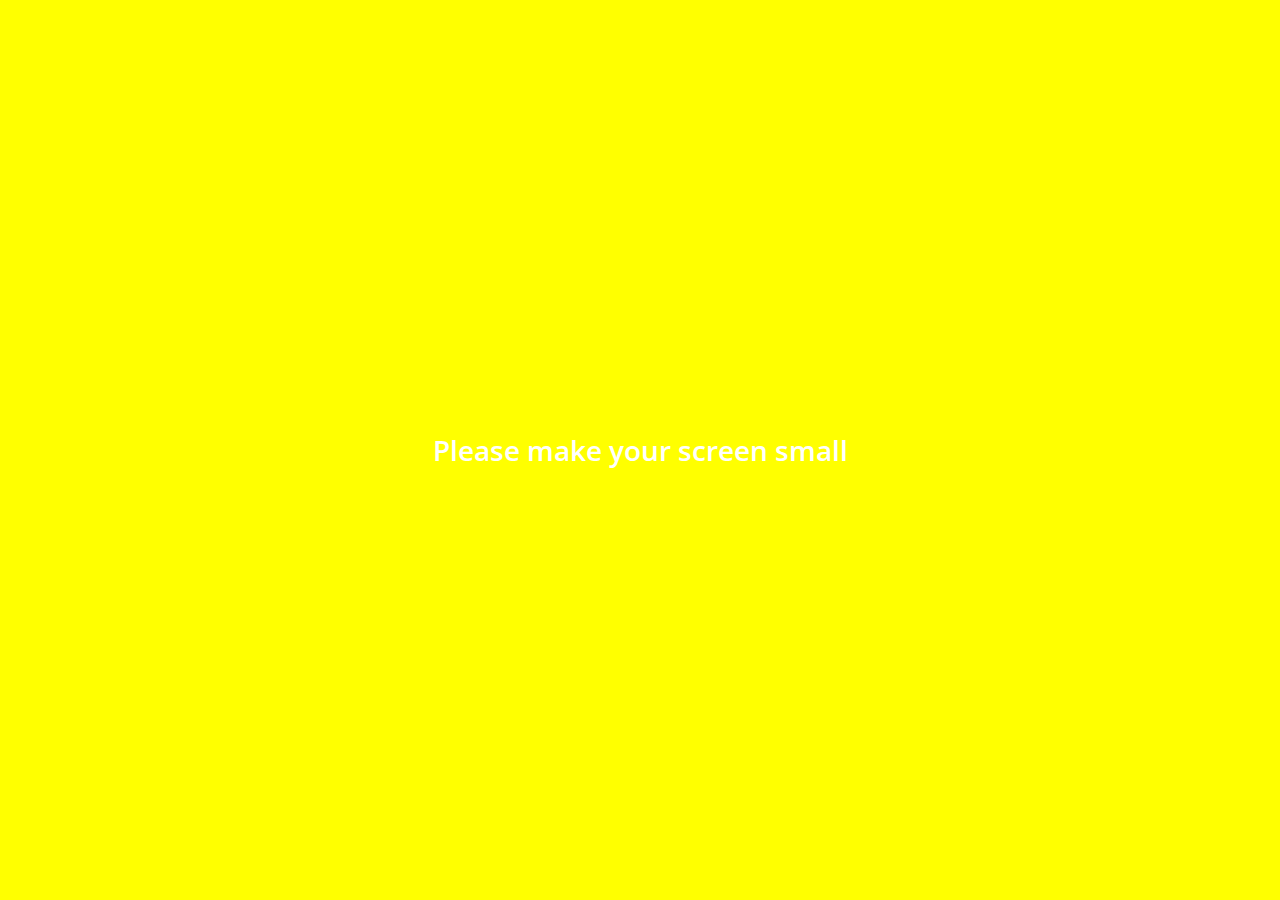
<file: index.html>
<!DOCTYPE html>
<html lang="en">
  <head>
    <meta charset="UTF-8" />
    <meta name="viewport" content="width=device-width, initial-scale=1.0" />
    <link
      rel="stylesheet"
      href="https://use.fontawesome.com/releases/v5.13.0/css/all.css"
      integrity="sha384-Bfad6CLCknfcloXFOyFnlgtENryhrpZCe29RTifKEixXQZ38WheV+i/6YWSzkz3V"
      crossorigin="anonymous"
    />
    <link rel="stylesheet" href="css/styles.css" />
    <title>Chats | Kakao Clone</title>
  </head>
  <body>
    <div class="status-bar">
      <div class="status-bar__column">
        <span class="status-bar__clock">12:54</span>
      </div>
      <div class="status-bar__column">
        <i class="fas fa-clock"></i>
        <i class="fas fa-volume-mute"></i>
        <i class="fas fa-wifi"></i>
        <span class="status-bar__battery-level">100%</span>
        <i class="fas fa-battery-full"></i>
      </div>
    </div>
    <header class="header">
      <div class="header__header-column">
        <h1 class="header__title">Chats</h1>
      </div>
      <div class="header__header-column">
        <span class="header_icon">
          <i class="fas fa-search"></i>
        </span>
        <span class="header_icon">
          <i class="far fa-comments"></i>
        </span>
        <span class="header_icon">
          <i class="fas fa-cog"></i>
        </span>
      </div>
    </header>
    <main class="chats">
      <ul class="chats__list">
        <li class="chats__chat chat">
          <a href="chat.html">
            <div class="friends_friend friend friend--lg">
              <div class="friend__column">
                <img src="images/k3.jpg" class="m-avatar friend__avatar" />
                <div class="friend__content">
                  <span class="friend__name">
                    Lynn
                  </span>
                  <span class="friend__bottom-text">
                    going home!
                  </span>
                </div>
              </div>
              <div class="friend_column">
                <div class="friend__now-lisning">
                  <span class="chat__timestamp">March 8</span>
                </div>
              </div>
            </div>
          </a>
        </li>
      </ul>
    </main>
    <nav class="nav">
      <ul class="nav__list">
        <li class="nav__list-item">
          <a href="friends.html" class="nav__list-link">
            <i class="far fa-user"></i>
          </a>
        </li>
        <li class="nav__list-item">
          <a href="index.html" class="nav__list-link">
            <div class="nav__badge">8</div>
            <i class="fas fa-comment"></i>
          </a>
        </li>
        <li class="nav__list-item">
          <a href="find.html" class="nav__list-link">
            <i class="fas fa-search"></i>
          </a>
        </li>
        <li class="nav__list-item">
          <a href="more.html" class="nav__list-link">
            <i class="fas fa-ellipsis-h"></i>
          </a>
        </li>
      </ul>
    </nav>
    <div class="bigscreen">
      <span class="bigscreen__text">Please make your screen small</span>
    </div>
  </body>
</html>
</file>
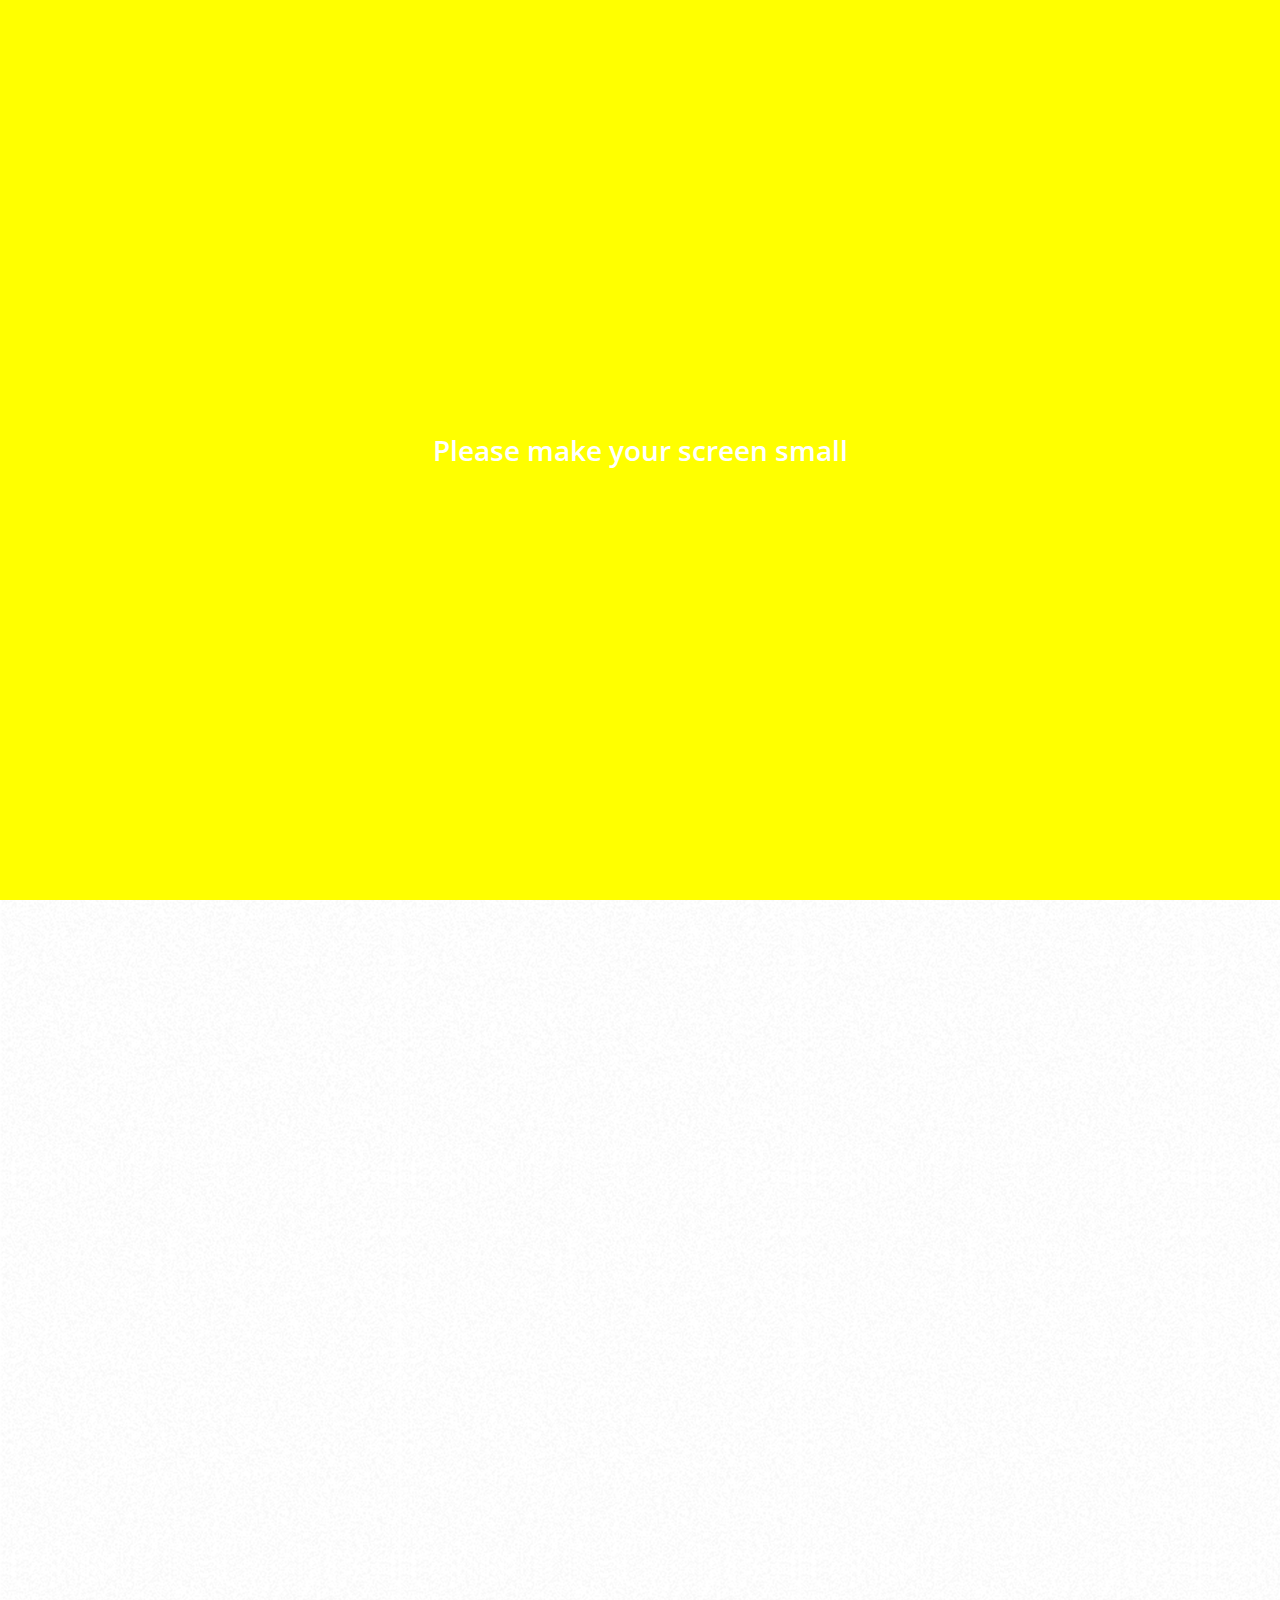
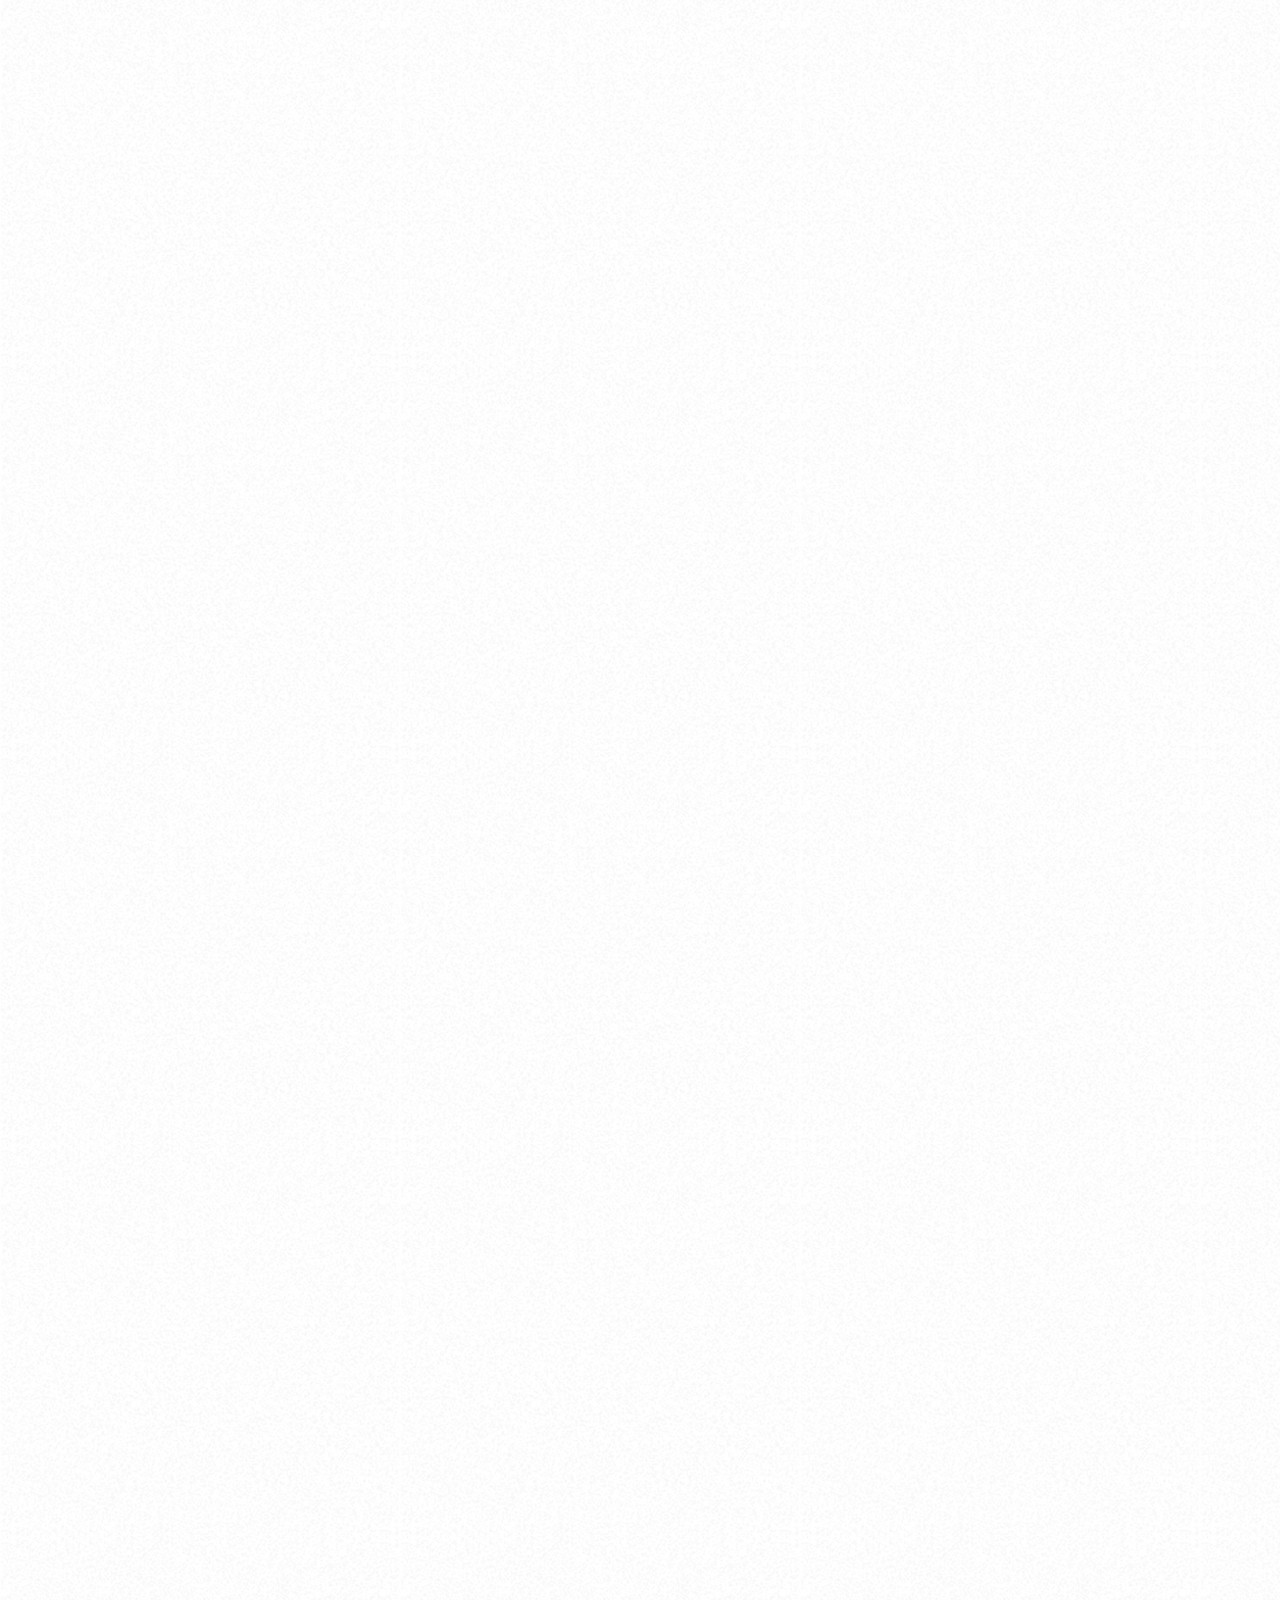
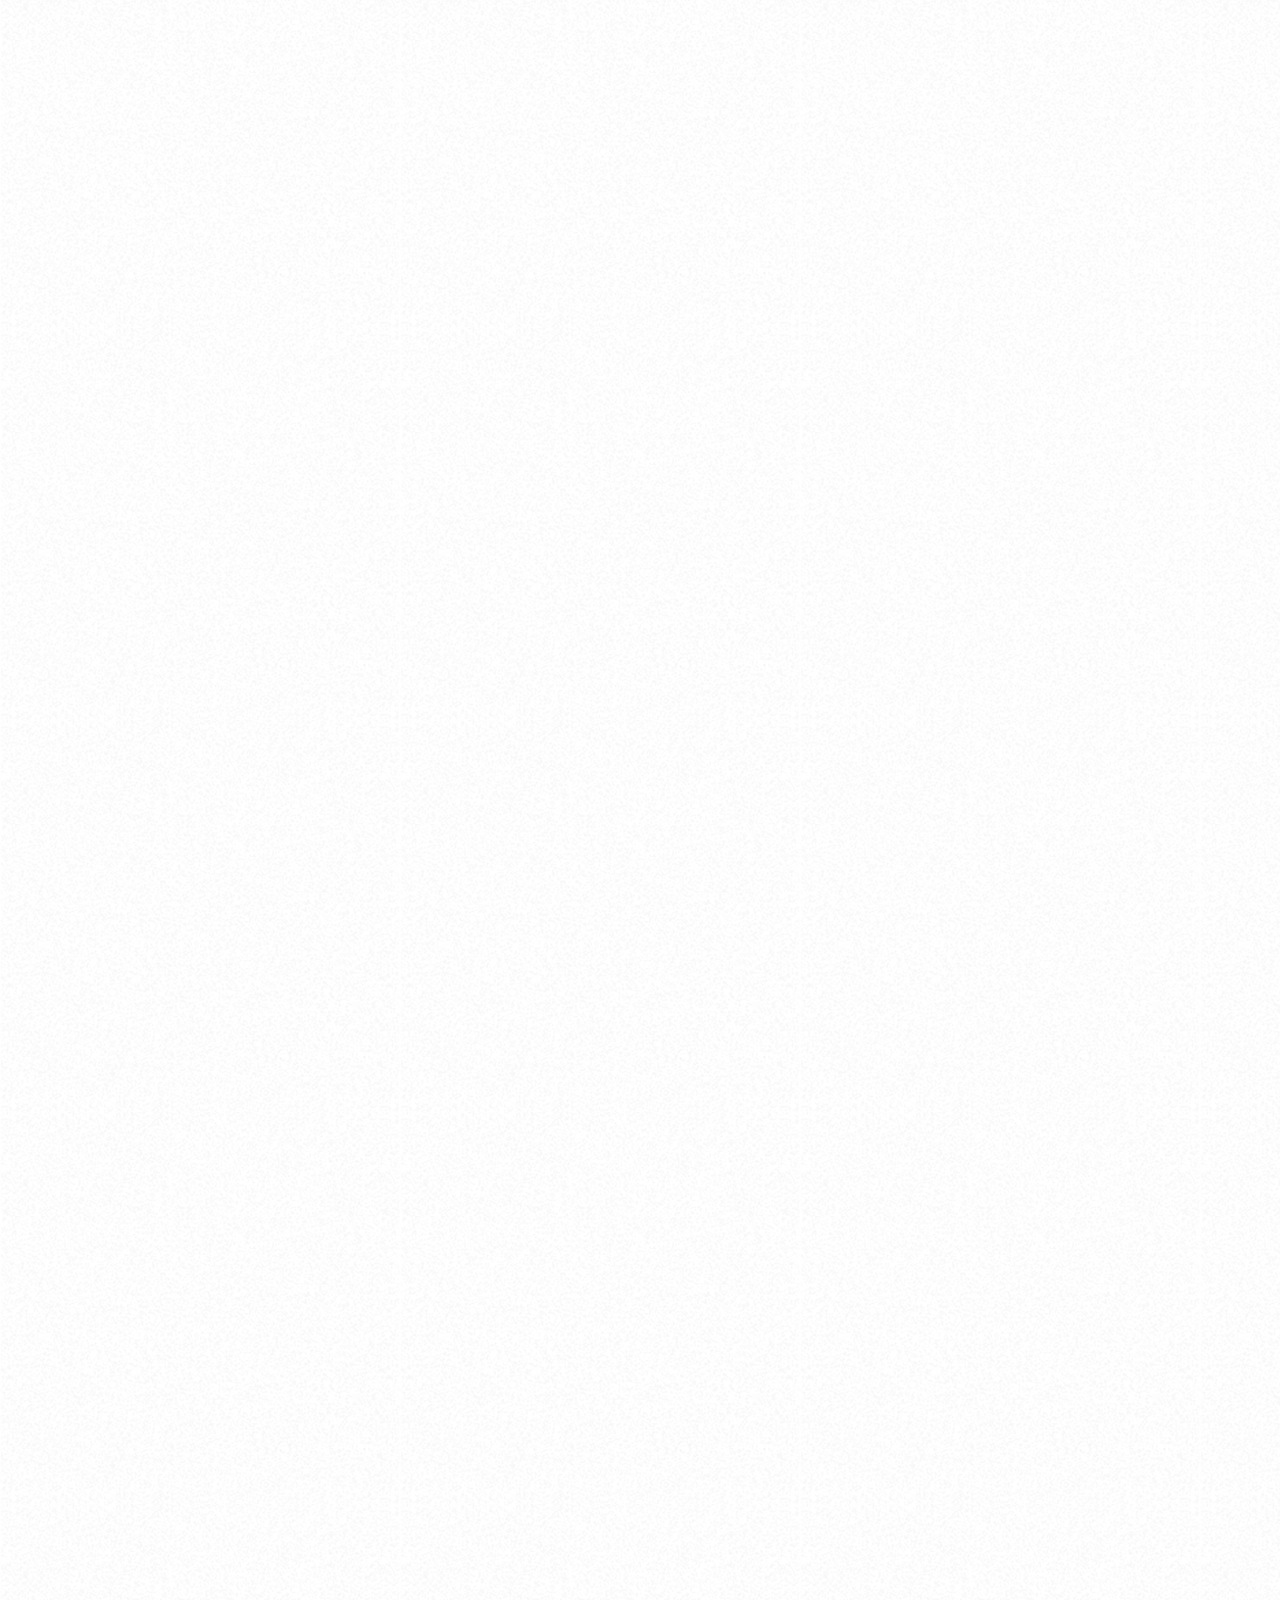
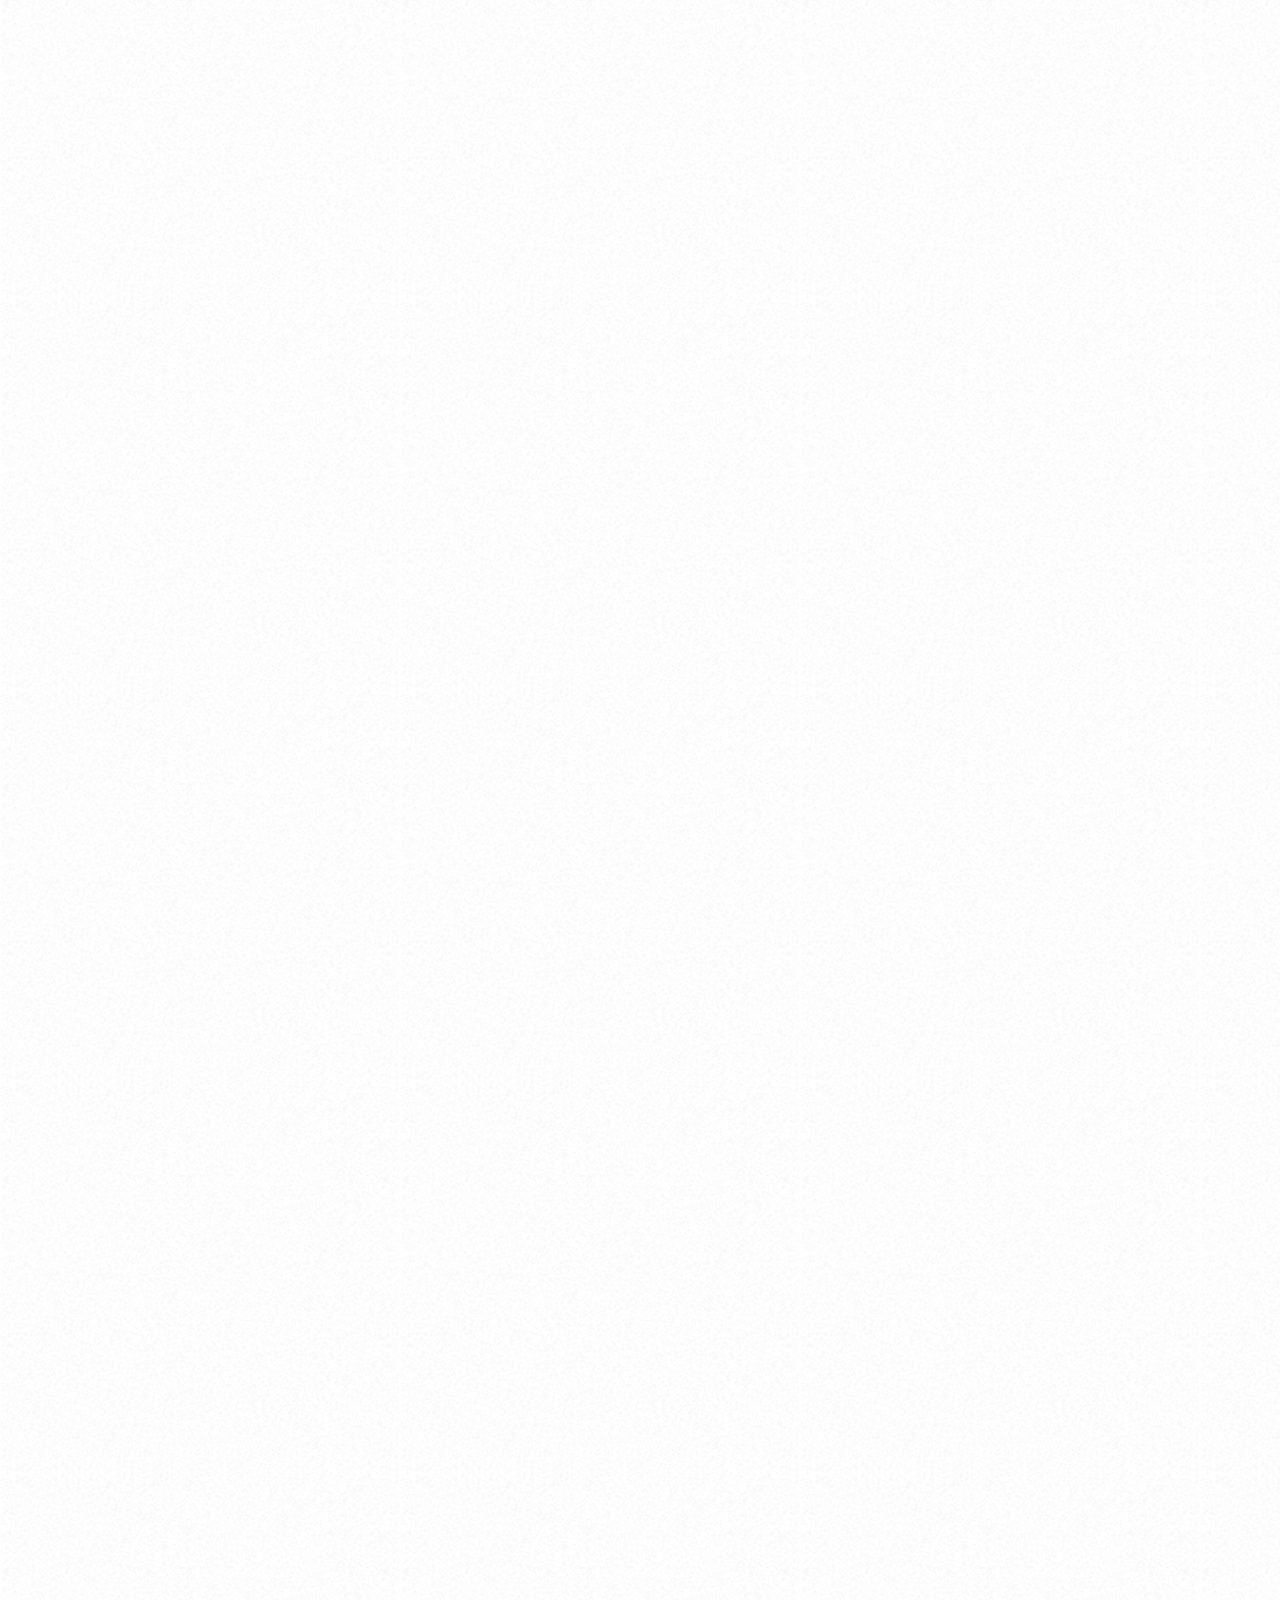
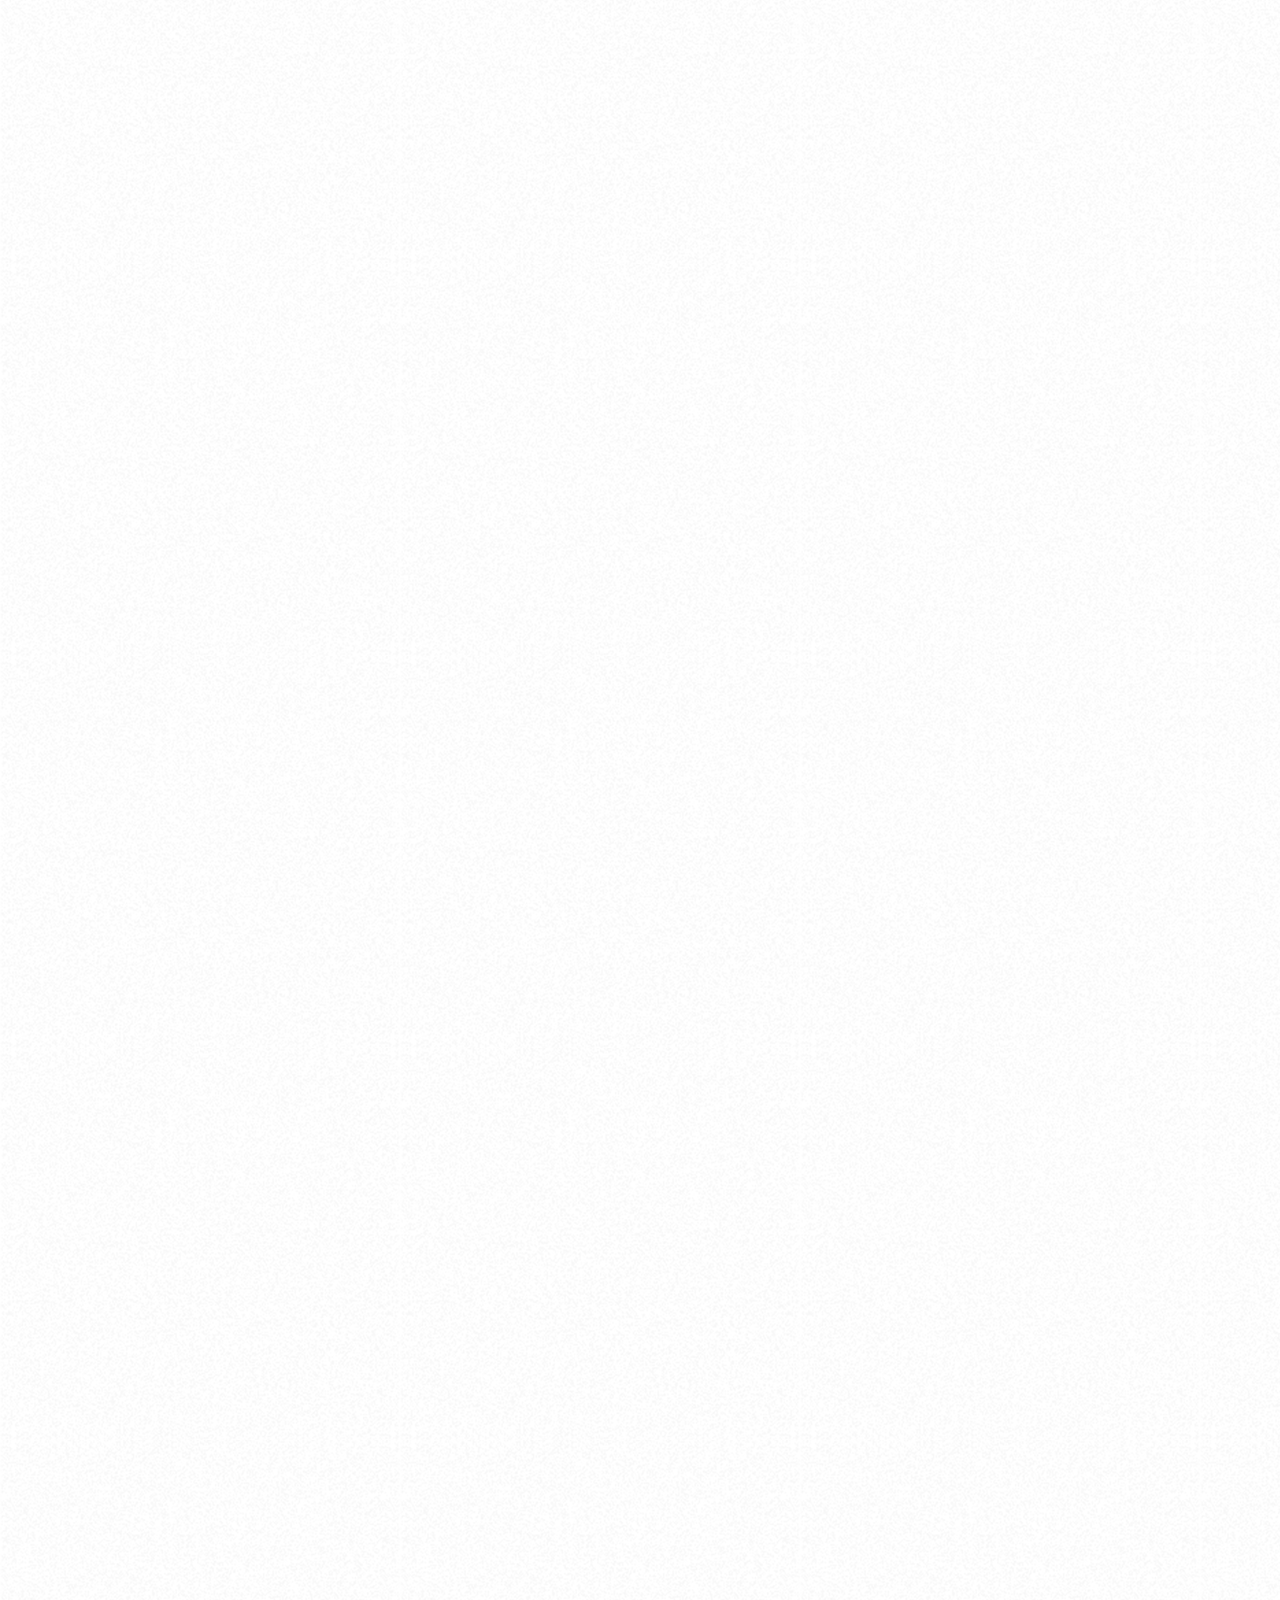
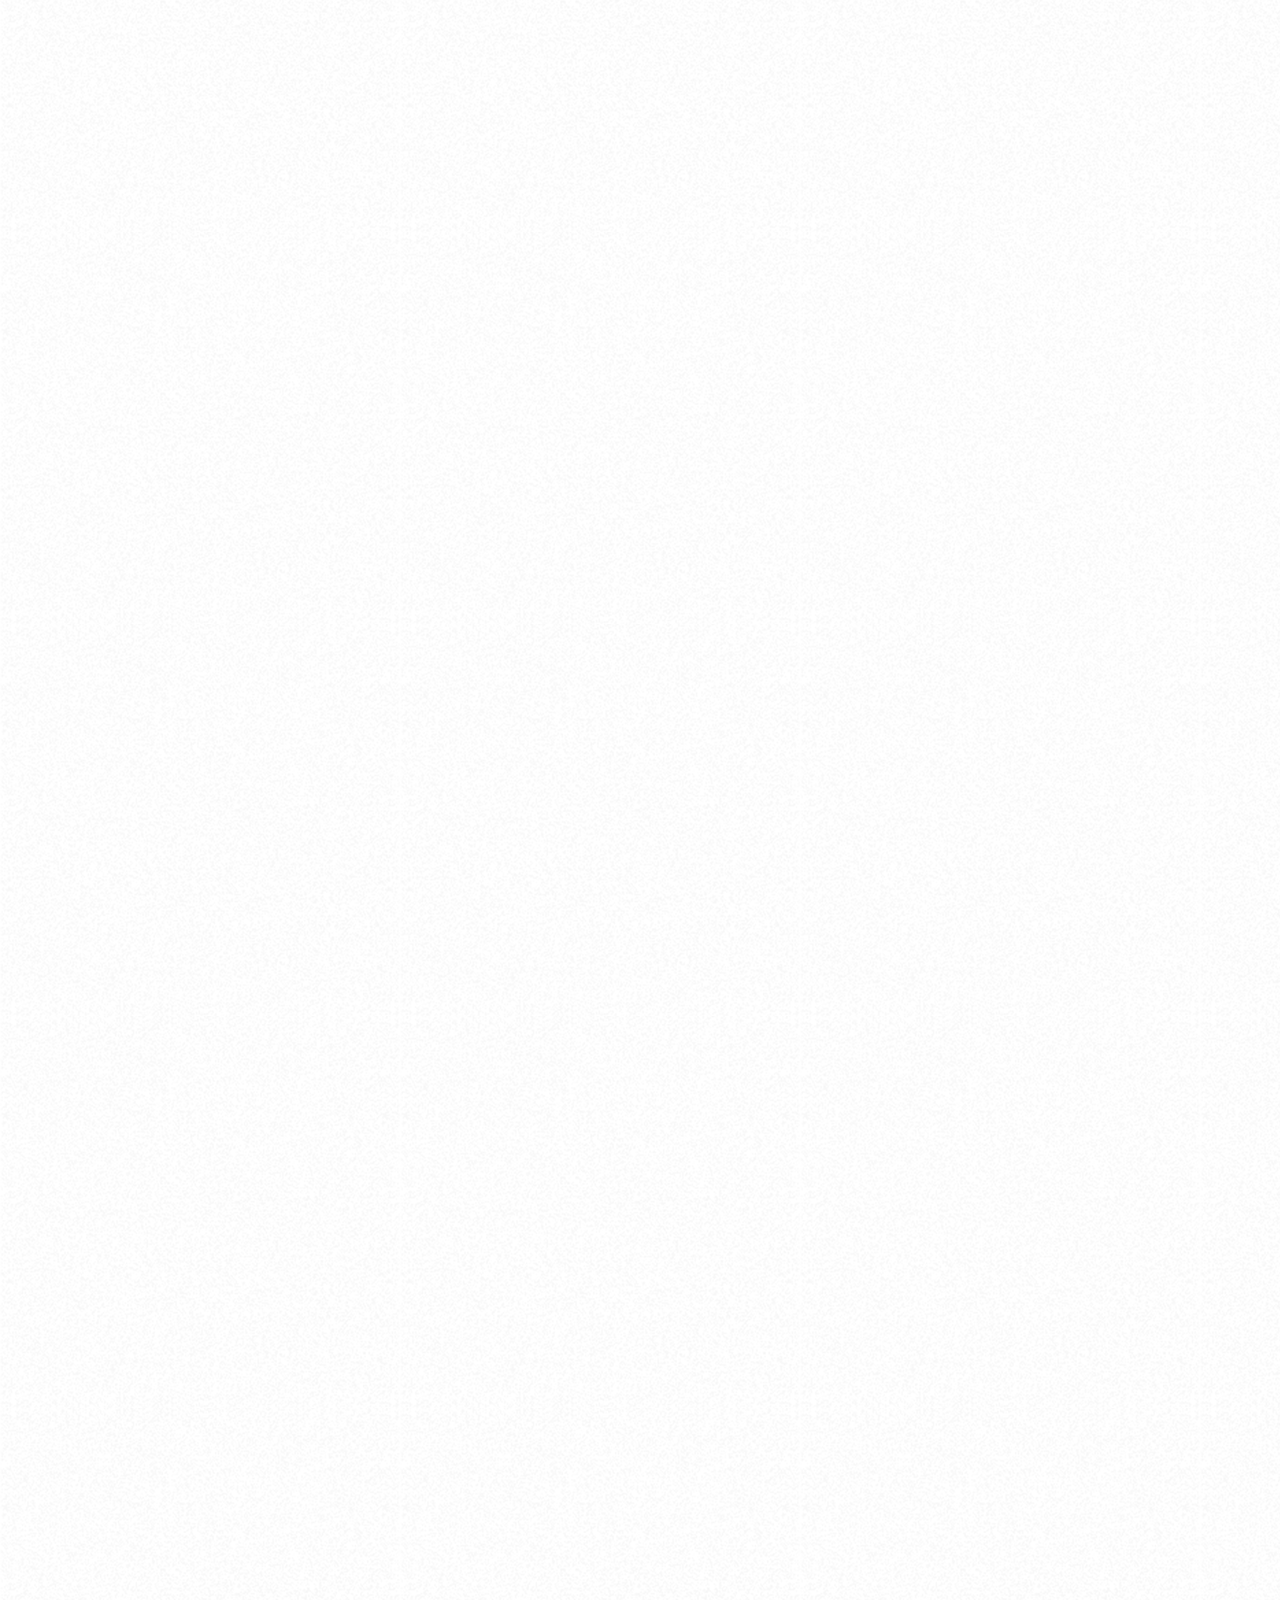
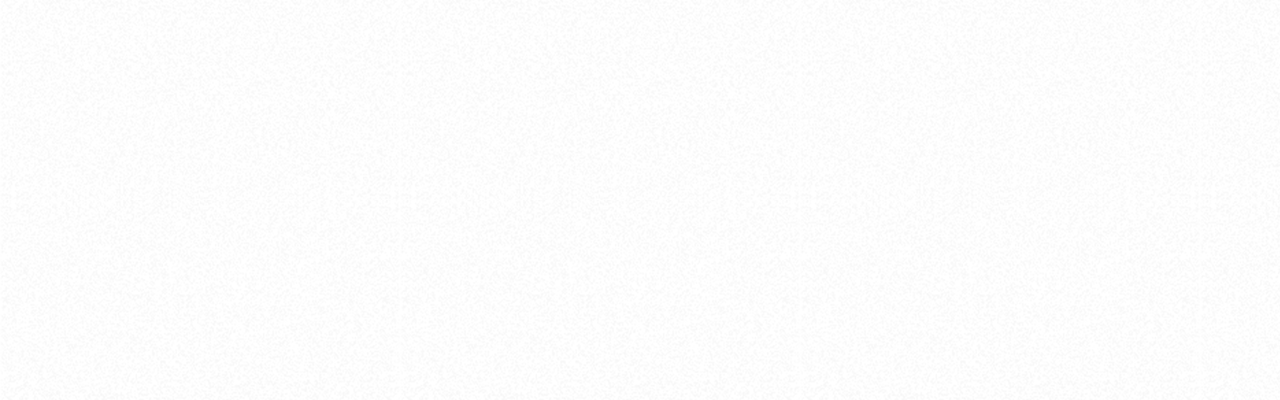
<file: chat.html>
<!DOCTYPE html>
<html lang="en">
  <head>
    <meta charset="UTF-8" />
    <meta name="viewport" content="width=device-width, initial-scale=1.0" />
    <link
      rel="stylesheet"
      href="https://use.fontawesome.com/releases/v5.13.0/css/all.css"
      integrity="sha384-Bfad6CLCknfcloXFOyFnlgtENryhrpZCe29RTifKEixXQZ38WheV+i/6YWSzkz3V"
      crossorigin="anonymous"
    />
    <link rel="stylesheet" href="css/styles.css" />
    <title>Chat | Kakao Clone</title>
  </head>
  <body class="chats-body">
    <div class="header-wrapper">
      <div class="status-bar">
        <div class="status-bar__column">
          <span class="status-bar__clock">12:54</span>
        </div>
        <div class="status-bar__column">
          <i class="fas fa-clock"></i>
          <i class="fas fa-volume-mute"></i>
          <i class="fas fa-wifi"></i>
          <span class="status-bat__battery-level">100%</span>
          <i class="fas fa-battery-full"></i>
        </div>
      </div>
      <header class="header">
        <div class="header__header-column">
          <a href="index.html" class="header__back-btn">
            <i class="fas fa-arrow-left"></i>
          </a>
          <h1 class="header__title">Best Friend</h1>
        </div>
        <div class="header__header-column">
          <span class="header_icon">
            <i class="fas fa-search"></i>
          </span>
          <span class="header_icon">
            <i class="fas fa-bars"></i>
          </span>
        </div>
      </header>
    </div>
    <main class="chat-screen">
      <div class="chat__messages">
        <span class="chat__timestamp">Friday, January 11,2020</span>
        <div class="incoming-message message">
          <img src="images/k3.jpg" class="m-avatar message__avatar" />
          <div class="message__content">
            <span class="message__bubble">
              Congrats! I love you
            </span>
            <span class="message__author">Best Friend</span>
          </div>
        </div>
        <div class="sent-message message">
          <span class="message__timestmap"></span>
          <div class="message__content">
            <span class="message__bubble">
              Thanks Thanks See you then
            </span>
          </div>
        </div>

        <div class="incoming-message message">
          <img src="images/k3.jpg" class="m-avatar message__avatar" />
          <div class="message__content">
            <span class="message__bubble">
              Congrats! I love you
            </span>
            <span class="message__author">Best Friend</span>
          </div>
        </div>
        <div class="sent-message message">
          <span class="message__timestmap"></span>
          <div class="message__content">
            <span class="message__bubble">
              Thanks Thanks See you then
            </span>
          </div>
        </div>
      </div>
    </main>
    <div class="chat__write-container">
      <input
        class="chat__write"
        type="text"
        placeholder="Send message"
        class="chate__write-input"
      />
      <div class="chat__icon-left chat__icon">
        <i class="far fa-plus-square"></i>
      </div>

      <div class="chat__icon-right chat__icon">
        <span class="chat__write-icon">
          <i class="far fa-smile-wink"></i>
        </span>
        <span class="chat__write-icon">
          <i class="fas fa-microphone"></i>
        </span>
      </div>
    </div>
    <div class="bigscreen">
      <span class="bigscreen__text">Please make your screen small</span>
    </div>
  </body>
</html>
</file>
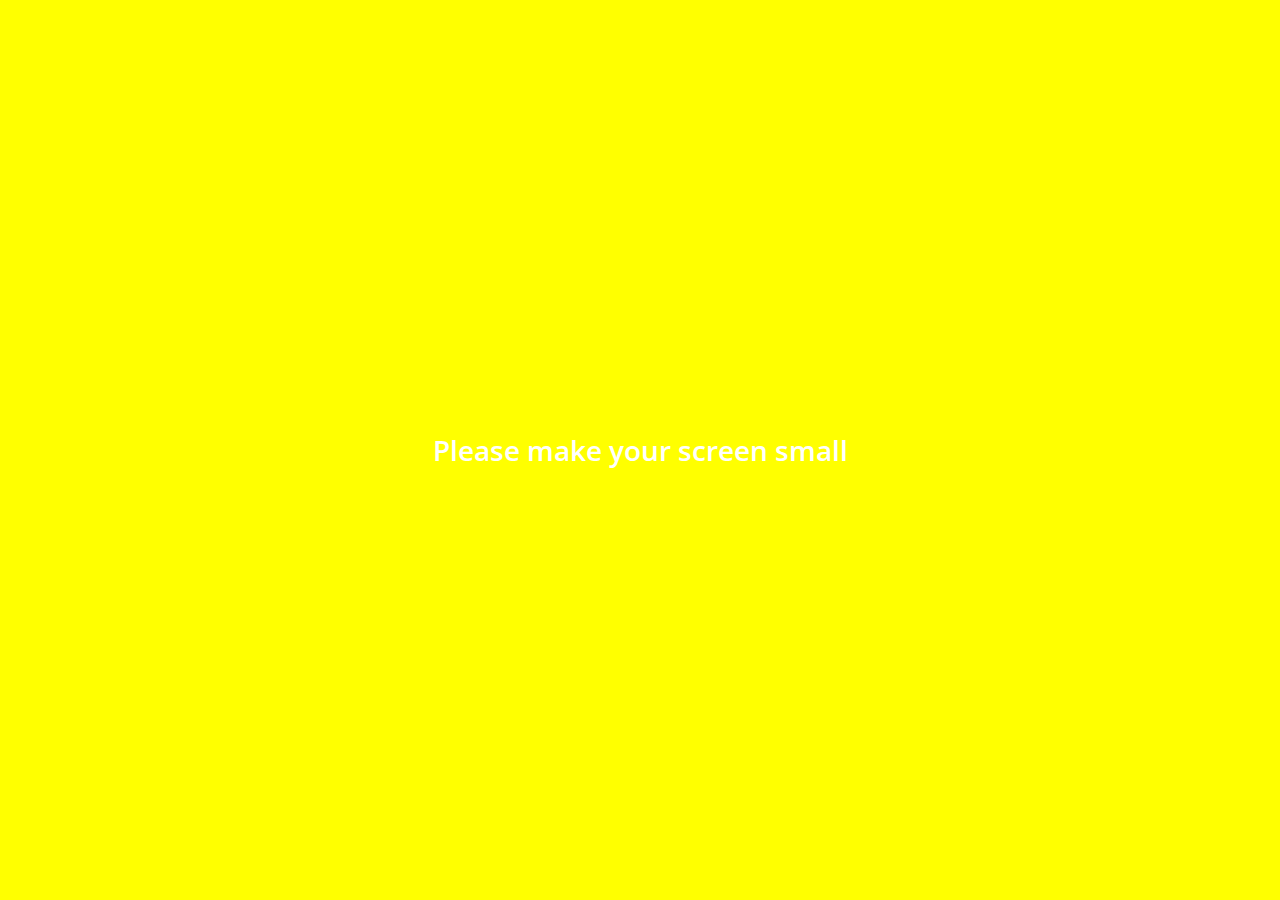
<file: find.html>
<!DOCTYPE html>
<html lang="en">
  <head>
    <meta charset="UTF-8" />
    <meta name="viewport" content="width=device-width, initial-scale=1.0" />
    <link
      rel="stylesheet"
      href="https://use.fontawesome.com/releases/v5.13.0/css/all.css"
      integrity="sha384-Bfad6CLCknfcloXFOyFnlgtENryhrpZCe29RTifKEixXQZ38WheV+i/6YWSzkz3V"
      crossorigin="anonymous"
    />
    <link rel="stylesheet" href="css/styles.css" />
    <title>Find | Kakao Clone</title>
  </head>
  <body>
    <div class="status-bar">
      <div class="status-bar__column">
        <span class="status-bar__clock">12:54</span>
      </div>
      <div class="status-bar__column">
        <i class="fas fa-clock"></i>
        <i class="fas fa-volume-mute"></i>
        <i class="fas fa-wifi"></i>
        <i class="fas fa-battery-full"></i>
        <span class="status-bar__battery-level">100%</span>
      </div>
    </div>
    <header class="header">
      <div class="header__header-column">
        <h1 class="header__title">Find</h1>
      </div>
      <div class="header__header-column">
        <span class="header_icon">
          <i class="fas fa-search"></i>
        </span>
        <span class="header_icon">
          <i class="fas fa-cog"></i>
        </span>
      </div>
    </header>
    <main class="find">
      <header class="find__header">
        <ul class="find__header-list">
          <li class="find__header-btn header-btn">
            <span class="header-btn__icon">
              <i class="fas fa-qrcode" fa-3x></i>
            </span>
            <span class="header-btn__title">
              QR code
            </span>
          </li>
          <li class="find__header-btn header-btn">
            <span class="header-btn__icon">
              <i class="fas fa-user-plus"></i>
            </span>
            <span class="header-btn__title">
              Add by Contacts
            </span>
          </li>
          <li class="find__header-btn header-btn">
            <span class="header-btn__icon">
              <i class="fas fa-passport"></i>
            </span>
            <span class="header-btn__title">
              Add by ID
            </span>
          </li>
          <li class="find__header-btn header-btn">
            <span class="header-btn__icon">
              <i class="far fa-envelope"></i>
            </span>
            <span class="header-btn__title">
              Invite
            </span>
          </li>
        </ul>
      </header>
      <ul class="find__recommended">
        <h5 class="find__title">Recommended friend</h5>
        <li class="find_friend friend friend--lg">
          <div class="friend__column">
            <img src="images/k3.jpg" class="friend__avatar" />
            <div class="friend__content">
              <span class="friend__name">
                PearlKite
              </span>
            </div>
          </div>
          <div class="friend_column">
            <div class="friend__add-btn">
              <i class="fas fa-user-plus"></i>
            </div>
          </div>
        </li>
      </ul>
    </main>
    <nav class="nav">
      <ul class="nav__list">
        <li class="nav__list-item">
          <a href="friends.html" class="nav__list-link">
            <i class="far fa-user"></i>
          </a>
        </li>
        <li class="nav__list-item">
          <a href="index.html" class="nav__list-link">
            <i class="far fa-comment"></i>
          </a>
        </li>
        <li class="nav__list-item">
          <a href="find.html" class="nav__list-link">
            <i class="fas fa-search"></i>
          </a>
        </li>
        <li class="nav__list-item">
          <a href="more.html" class="nav__list-link">
            <i class="fas fa-ellipsis-h"></i>
          </a>
        </li>
      </ul>
    </nav>
    <div class="bigscreen">
      <span class="bigscreen__text">Please make your screen small</span>
    </div>
  </body>
</html>
</file>
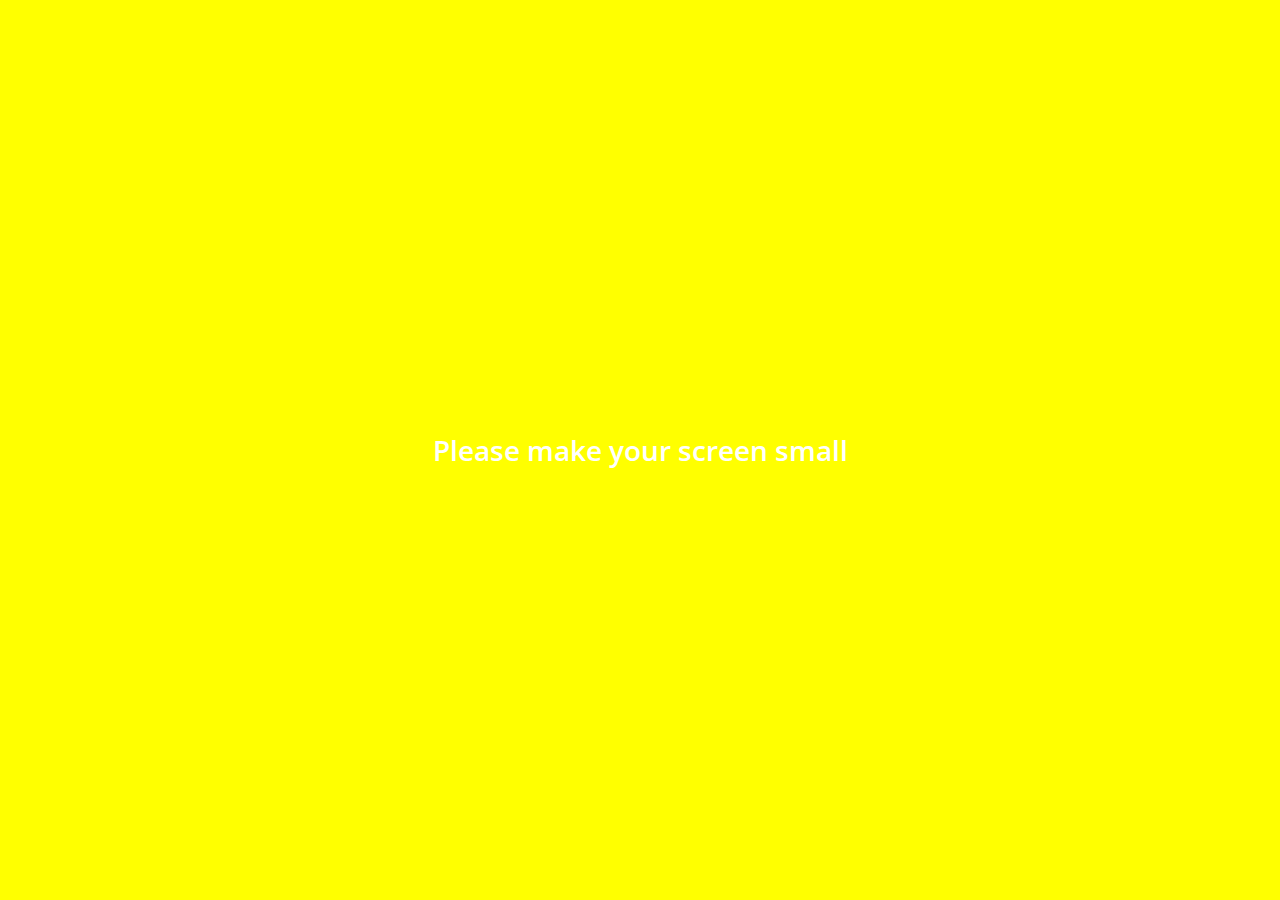
<file: friends.html>
<!DOCTYPE html>
<html lang="en">
  <head>
    <meta charset="UTF-8" />
    <meta name="viewport" content="width=device-width, initial-scale=1.0" />
    <link
      rel="stylesheet"
      href="https://use.fontawesome.com/releases/v5.13.0/css/all.css"
      integrity="sha384-Bfad6CLCknfcloXFOyFnlgtENryhrpZCe29RTifKEixXQZ38WheV+i/6YWSzkz3V"
      crossorigin="anonymous"
    />
    <link rel="stylesheet" href="css/styles.css" />
    <title>Friends | Kakao Clone</title>
  </head>
  <style>
    ul {
      list-style: none;
    }
  </style>
  <body>
    <div class="status-bar">
      <div class="status-bar__column">
        <span class="status-bar__clock">12:54</span>
      </div>
      <div class="status-bar__column">
        <i class="fas fa-clock"></i>
        <i class="fas fa-volume-mute"></i>
        <i class="fas fa-wifi"></i>
        <i class="fas fa-battery-full"></i>
        <span class="status-bat__battery-level">100%</span>
      </div>
    </div>
    <header class="header">
      <div class="header__header-column">
        <h1 class="header__title">Friends</h1>
      </div>
      <div class="header__header-column">
        <span class="header_icon">
          <i class="fas fa-search"></i>
        </span>
        <span class="header_icon">
          <i class="far fa-comments"></i>
        </span>
        <span class="header_icon">
          <i class="fas fa-cog"></i>
        </span>
      </div>
    </header>
    <main class="friends">
      <header class="friends__header">
        <div class="friends_friend friend">
          <div class="friend__column">
            <img src="images/k3.jpg" class="g-avatar friend__avatar" />
            <div class="friend__content">
              <span class="friend__name">
                PearlKite
              </span>
              <span class="friend__status">
                happy
              </span>
            </div>
          </div>
        </div>
      </header>
      <div class="friends__plus">
        <h5 class="friends__plus-title">Plus Friends</h5>
        <div class="friends_friend friend">
          <div class="friend__column">
            <img src="images/k3.jpg" class="friend__avatar" />
            <div class="friend__content">
              <span class="friend__name">
                PearlKite
              </span>
            </div>
          </div>
        </div>
      </div>
      <h5 class="friends__title">Friends 14</h5>
      <ul class="friends__list">
        <li class="friends_friend friend">
          <div class="friend__column">
            <img src="images/k3.jpg" class="friend__avatar" />
            <div class="friend__content">
              <span class="friend__name">
                PearlKite
              </span>
              <span class="friend__status">
                happy
              </span>
            </div>
          </div>
          <div class="friend_column">
            <div class="friend__now-listening">
              <span>FTISLAND(FT NOMAD) <i class="fas fa-play"></i> </span>
            </div>
          </div>
        </li>
      </ul>
    </main>
    <nav class="nav">
      <ul class="nav__list">
        <li class="nav__list-item">
          <a href="friends.html" class="nav__list-link">
            <i class="fas fa-user"></i>
          </a>
        </li>
        <li class="nav__list-item">
          <a href="index.html" class="nav__list-link">
            <i class="far fa-comment"></i>
          </a>
        </li>
        <li class="nav__list-item">
          <a href="find.html" class="nav__list-link">
            <i class="fas fa-search"></i>
          </a>
        </li>
        <li class="nav__list-item">
          <a href="more.html" class="nav__list-link">
            <i class="fas fa-ellipsis-h"></i>
          </a>
        </li>
      </ul>
    </nav>
    <div class="bigscreen">
      <span class="bigscreen__text">Please make your screen small</span>
    </div>
  </body>
</html>
</file>
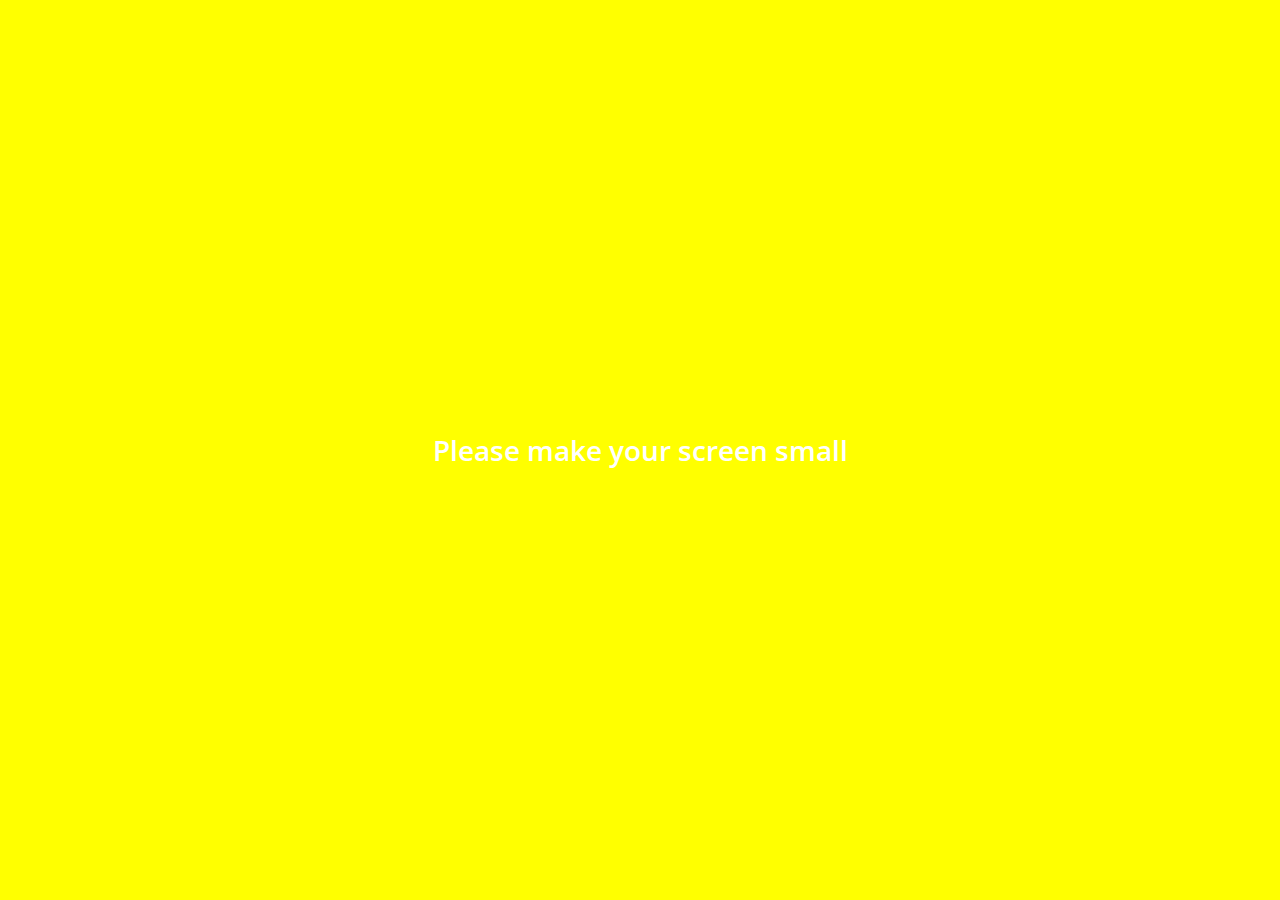
<file: more.html>
<!DOCTYPE html>
<html lang="en">
  <head>
    <meta charset="UTF-8" />
    <meta name="viewport" content="width=device-width, initial-scale=1.0" />
    <link
      rel="stylesheet"
      href="https://use.fontawesome.com/releases/v5.13.0/css/all.css"
      integrity="sha384-Bfad6CLCknfcloXFOyFnlgtENryhrpZCe29RTifKEixXQZ38WheV+i/6YWSzkz3V"
      crossorigin="anonymous"
    />
    <link rel="stylesheet" href="css/styles.css" />
    <title>More | Kakao Clone</title>
  </head>
  <body>
    <div class="status-bar">
      <div class="status-bar__column">
        <span class="status-bar__clock">12:54</span>
      </div>
      <div class="status-bar__column">
        <i class="fas fa-clock"></i>
        <i class="fas fa-volume-mute"></i>
        <i class="fas fa-wifi"></i>
        <i class="fas fa-battery-full"></i>
        <span class="status-bat__battery-level">100%</span>
      </div>
    </div>
    <header class="header">
      <div class="header__header-column">
        <h1 class="header__title">More</h1>
      </div>
      <div class="header__header-column">
        <span class="header_icon">
          <i class="fas fa-search"></i>
        </span>
        <span class="header_icon">
          <span class="header_icon">
            <i class="fas fa-qrcode"></i>
          </span>
        </span>
        <span class="header_icon">
          <i class="far fa-comments"></i>
        </span>
        <span class="header_icon">
          <a href="settings.html">
            <i class="fas fa-cog"></i>
          </a>
        </span>
      </div>
    </header>
    <main class="more">
      <header class="main__more">
        <div class="friends_friend friend friend--lg">
          <div class="friend__column">
            <img src="images/k3.jpg" class="g-avatar friend__avatar" />
            <div class="friend__content">
              <span class="friend__name">
                PearlKite
              </span>
              <span class="friend__status">
                jinjinjoo1@gmail.com
              </span>
            </div>
          </div>
          <div class="friend_column">
            <i class="far fa-comment-alt"></i>
          </div>
        </div>
        <ul class="more__btn-list">
          <li class="more__btn">
            <span class="more__btn-icon">
              <i class="far fa-smile fa-2x"></i>
            </span>
            <span class="more__btn-title">
              Emotions
            </span>
          </li>
          <li class="more__btn">
            <span class="more__btn-icon">
              <i class="fas fa-brush fa-2x"></i>
            </span>
            <span class="more__btn-title">
              Themes
            </span>
          </li>
          <li class="more__btn">
            <span class="more__btn-icon">
              <i class="fab fa-korvue fa-2x"></i>
            </span>
            <span class="more__btn-title">
              Account
            </span>
          </li>
        </ul>
      </header>
      <section class="more__suggestions">
        <h5 class="more__title">
          Suggestions
        </h5>
        <ul class="more__suggestions-list">
          <li class="more__suggestions-list suggestion">
            <span class="suggestion__icon">
              <i class="fas fa-quote-right fa-2x"></i>
            </span>
            <span class="suggestion__title">
              Kakao Story
            </span>
          </li>
          <li class="more__suggestions-list suggestion">
            <span class="suggestion__icon">
              <i class="fas fa-beer fa-2x"></i>
            </span>
            <span class="suggestion__title">
              kakao friends
            </span>
          </li>
          <li class="more__suggestions-list suggestion">
            <span class="suggestion__icon">
              <i class="fas fa-gamepad fa-2x"></i>
            </span>
            <span class="suggestion__title">
              Friends Gem
            </span>
          </li>
        </ul>
      </section>
    </main>
    <nav class="nav">
      <ul class="nav__list">
        <li class="nav__list-item">
          <a href="friends.html" class="nav__list-link">
            <i class="far fa-user"></i>
          </a>
        </li>
        <li class="nav__list-item">
          <a href="index.html" class="nav__list-link">
            <i class="fas fa-comments"></i>
          </a>
        </li>
        <li class="nav__list-item">
          <a href="find.html" class="nav__list-link">
            <i class="fas fa-search"></i>
          </a>
        </li>
        <li class="nav__list-item">
          <a href="more.html" class="nav__list-link">
            <i class="fas fa-ellipsis-h"></i>
          </a>
        </li>
      </ul>
    </nav>
    <div class="bigscreen">
      <span class="bigscreen__text">Please make your screen small</span>
    </div>
  </body>
</html>
</file>
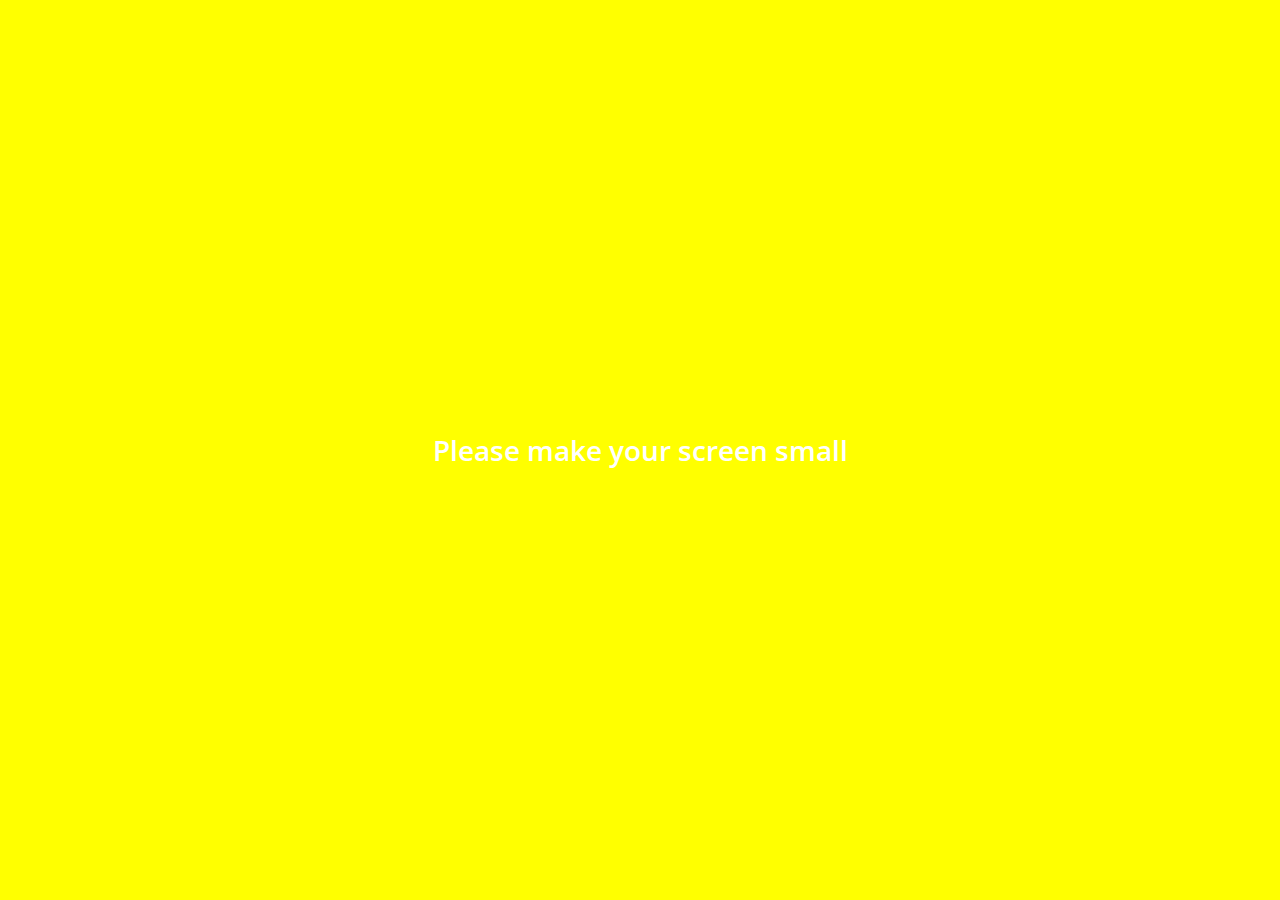
<file: settings.html>
<!DOCTYPE html>
<html lang="en">
  <head>
    <meta charset="UTF-8" />
    <meta name="viewport" content="width=device-width, initial-scale=1.0" />
    <link
      rel="stylesheet"
      href="https://use.fontawesome.com/releases/v5.13.0/css/all.css"
      integrity="sha384-Bfad6CLCknfcloXFOyFnlgtENryhrpZCe29RTifKEixXQZ38WheV+i/6YWSzkz3V"
      crossorigin="anonymous"
    />
    <link rel="stylesheet" href="css/styles.css" />
    <title>Settings | Kakao Clone</title>
  </head>
  <body>
    <div class="status-bar">
      <div class="status-bar__column">
        <span class="status-bar__clock">12:54</span>
      </div>
      <div class="status-bar__column">
        <i class="fas fa-clock"></i>
        <i class="fas fa-volume-mute"></i>
        <i class="fas fa-wifi"></i>
        <i class="fas fa-battery-full"></i>
        <span class="status-bat__battery-level">100%</span>
      </div>
    </div>
    <header class="header">
      <div class="header__header-column">
        <a href="more.html" class="header__back-btn">
          <i class="fas fa-arrow-left"></i>
        </a>
        <h1 class="header__title">Settings</h1>
      </div>
      <div class="header__header-column">
        <span class="header_icon">
          <i class="fas fa-search"></i>
        </span>
      </div>
    </header>
    <main class="settings">
      <section class="settings__sections">
        <ul class="settings__list">
          <li class="settings__setting">
            <span class="settings__icon">
              <i class="fas fa-lock"></i>
            </span>
            <span class="settings__title">
              Privacy
            </span>
          </li>
          <li class="settings__setting">
            <span class="settings__icon">
              <i class="fas fa-bell"></i>
            </span>
            <span class="settings__title">
              Notification
            </span>
          </li>
          <li class="settings__setting">
            <span class="settings__icon">
              <i class="fas fa-user"></i>
            </span>
            <span class="settings__title">
              Friends
            </span>
          </li>
        </ul>
      </section>
      <section class="settings__sections">
        <ul class="settings__list">
          <li class="settings__setting">
            <span class="settings__icon">
              <i class="fas fa-lock"></i>
            </span>
            <span class="settings__title">
              Privacy
            </span>
          </li>
          <li class="settings__setting">
            <span class="settings__icon">
              <i class="fas fa-bell"></i>
            </span>
            <span class="settings__title">
              Notification
            </span>
          </li>
          <li class="settings__setting">
            <span class="settings__icon">
              <i class="fas fa-user"></i>
            </span>
            <span class="settings__title">
              Friends
            </span>
          </li>
        </ul>
      </section>
    </main>
    <div class="bigscreen">
      <span class="bigscreen__text">Please make your screen small</span>
    </div>
  </body>
</html>
</file>
<file: css/styles.css>
@import "reset.css";
@import "status-bar.css";
@import url("https://fonts.googleapis.com/css2?family=Open+Sans:wght@400;600&display=swap");
@import "header.css";
@import "nav-bar.css";
@import "friend.css";
@import "friends.css";
@import "find.css";
@import "more.css";
@import "settings.css";
@import "chat.css";
@import "mobile.css";
* {
  box-sizing: border-box;
}
body {
  background-color: white;
  padding: 10px 20px;
  color: #020202;
  font-family: "Open Sans", -apple-system, BlinkMacSystemFont, "Segoe UI",
    Roboto, Oxygen, Ubuntu, Cantarell, "Helvetica Neue", sans-serif;
}
.nav .nav__list {
  display: flex;
  justify-content: space-between;
}

a {
  color: inherit;
  text-decoration: none;
}

@keyframes fadeIn {
  from {
    opacity: 0;
    transform: translateY(50px);
  }
  to {
    opacity: 1;
    transform: none;
  }
}
main {
  animation: fadeIn 0.5s ease-in-out;
}
</file>
